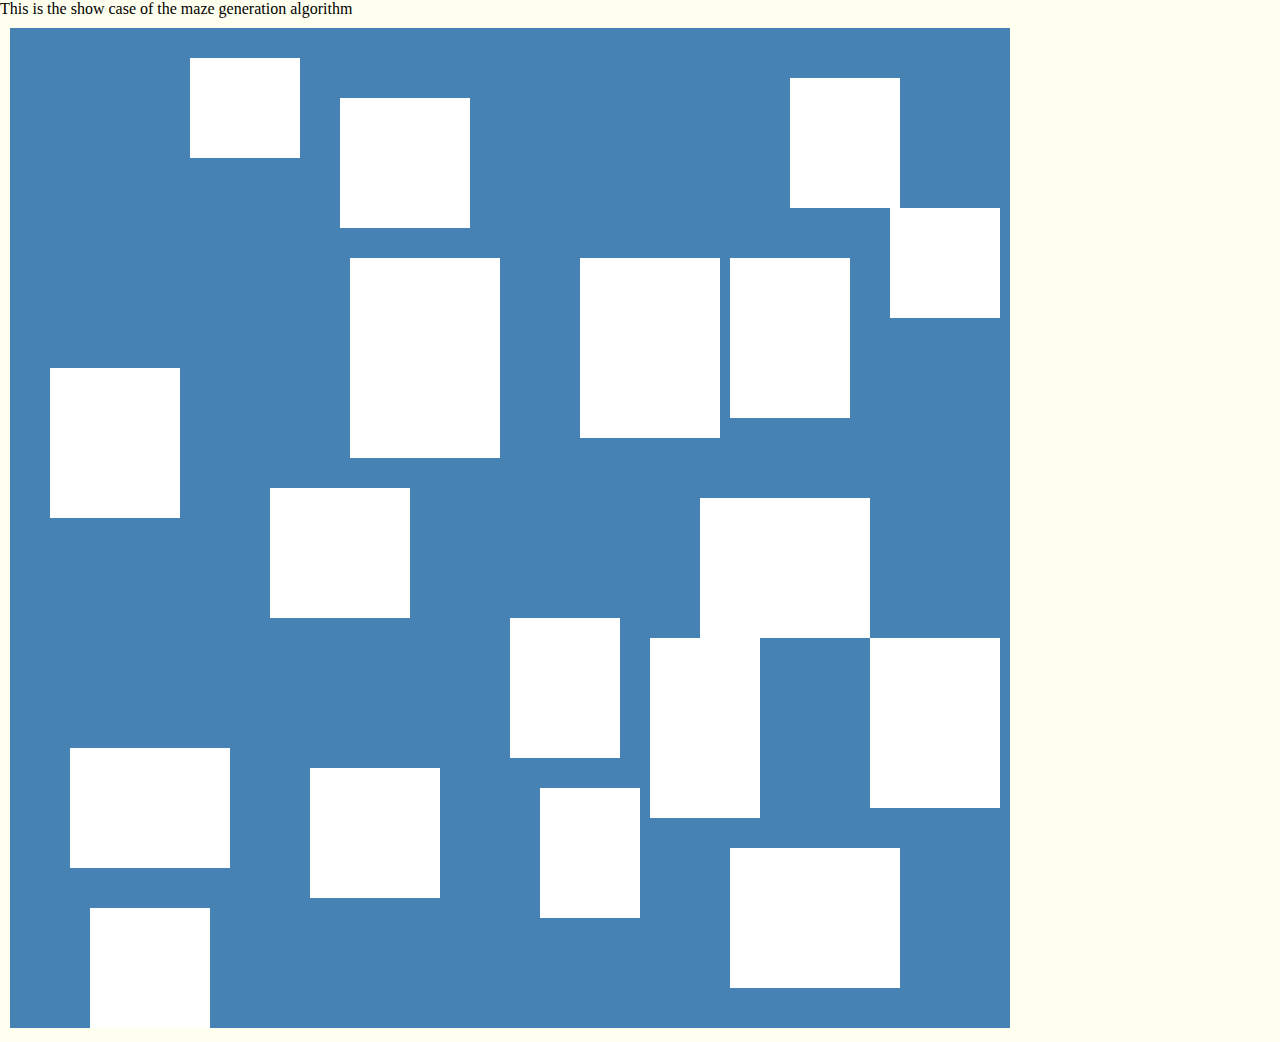
<file: index.html>
<!DOCTYPE html>
<html lang="en">
<head>
    <meta charset="UTF-8">
    <title>The show case of the maze generation algorithm</title>
    <script src="jquery-3.3.1.min.js"></script>
    <script src="maze.js"></script>
    <script src="jcanvas.min.js"></script>
    <link rel="stylesheet" href="style.css">
</head>
<body>

<div>This is the show case of the maze generation algorithm</div>
<canvas class="show_case"></canvas>

</body>
</html>
</file>
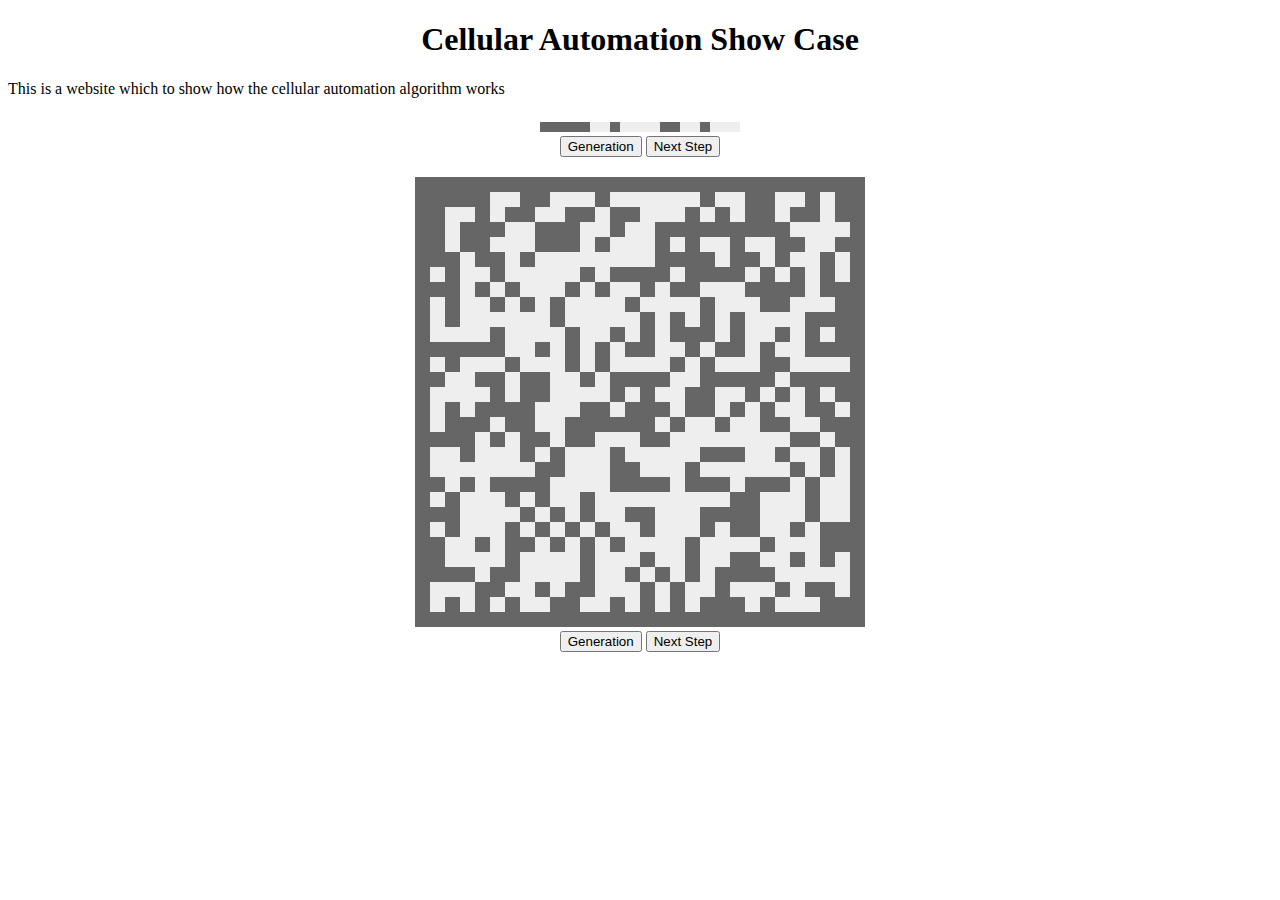
<file: cellularAutomation/CellularAutomaton.html>
<!DOCTYPE html>
<html lang="en">
<head>
    <meta charset="UTF-8">
    <title>Cellular Automation Show Case</title>
    <script src="jquery-3.3.1.min.js"></script>
    <script src="cellular_automation.js"></script>
    <script src="jcanvas.min.js"></script>
    <link rel="stylesheet" href="cellular_automation_style.css">
</head>
<body>
    <h1>Cellular Automation Show Case</h1>
    <div>This is a website which to show how the cellular automation algorithm works</div>
    <div class="show_case">
        <svg id="one_dimension_cellular">
        </svg>
        <div class="button_group">
            <button id = 'one_dimension_initial'>Generation</button>
            <button id = 'one_dimension_next'>Next Step</button>
        </div>
    </div>

    <div class="show_case">
        <svg id="two_dimension_cellular">
        </svg>
        <div class="button_group">
            <button id = 'two_dimension_initial'>Generation</button>
            <button id = 'two_dimension_next'>Next Step</button>
        </div>
    </div>
</body>
</html>
</file>
<file: style.css>
body {
    margin:0;
    background-color: #feffee;
}

canvas {
    margin: 10px;
}
</file>
<file: cellularAutomation/cellular_automation_style.css>
h1 {
    text-align: center;
}
canvas {
    display: inline-block;
}

.show_case {
    text-align: center;
    margin: 20px 0;
}

.ground {
    animation: wall_to_ground 1s ease 0s;
    fill: #eeeeee;
}

.wall {
    animation: ground_to_wall 1s ease 0s;
    fill: #666666;
}


@keyframes ground_to_wall
{
    0%   {fill: #eeeeee;}
    1%  {fill: #f9a602;}
    100% {fill: #666666;}
}

@-moz-keyframes ground_to_wall
{
    0%   {fill: #eeeeee;}
    1%  {fill: #f9a602;}
    100% {fill: #666666;}
}

@-o-keyframes ground_to_wall
{
    0%   {fill: #eeeeee;}
    1%  {fill: #f9a602;}
    100% {fill: #666666;}
}

@-webkit-keyframes ground_to_wall
{
    0%   {fill: #eeeeee;}
    1%  {fill: #f9a602;}
    100% {fill: #666666;}
}

@keyframes wall_to_ground
{
    0%   {fill: #666666;}
    10%  {fill: #f9a602;}
    100% {fill: #eeeeee;}
}

@-webkit-keyframes wall_to_ground
{
    0%   {fill: #666666;}
    10%  {fill: #f9a602;}
    100% {fill: #eeeeee;}
}

@-o-keyframes wall_to_ground
{
    0%   {fill: #666666;}
    10%  {fill: #f9a602;}
    100% {fill: #eeeeee;}
}

@-moz-keyframes wall_to_ground
{
    0%   {fill: #666666;}
    10%  {fill: #f9a602;}
    100% {fill: #eeeeee;}
}

#rect {
    animation: myfirst 1s ease;
}
</file>
